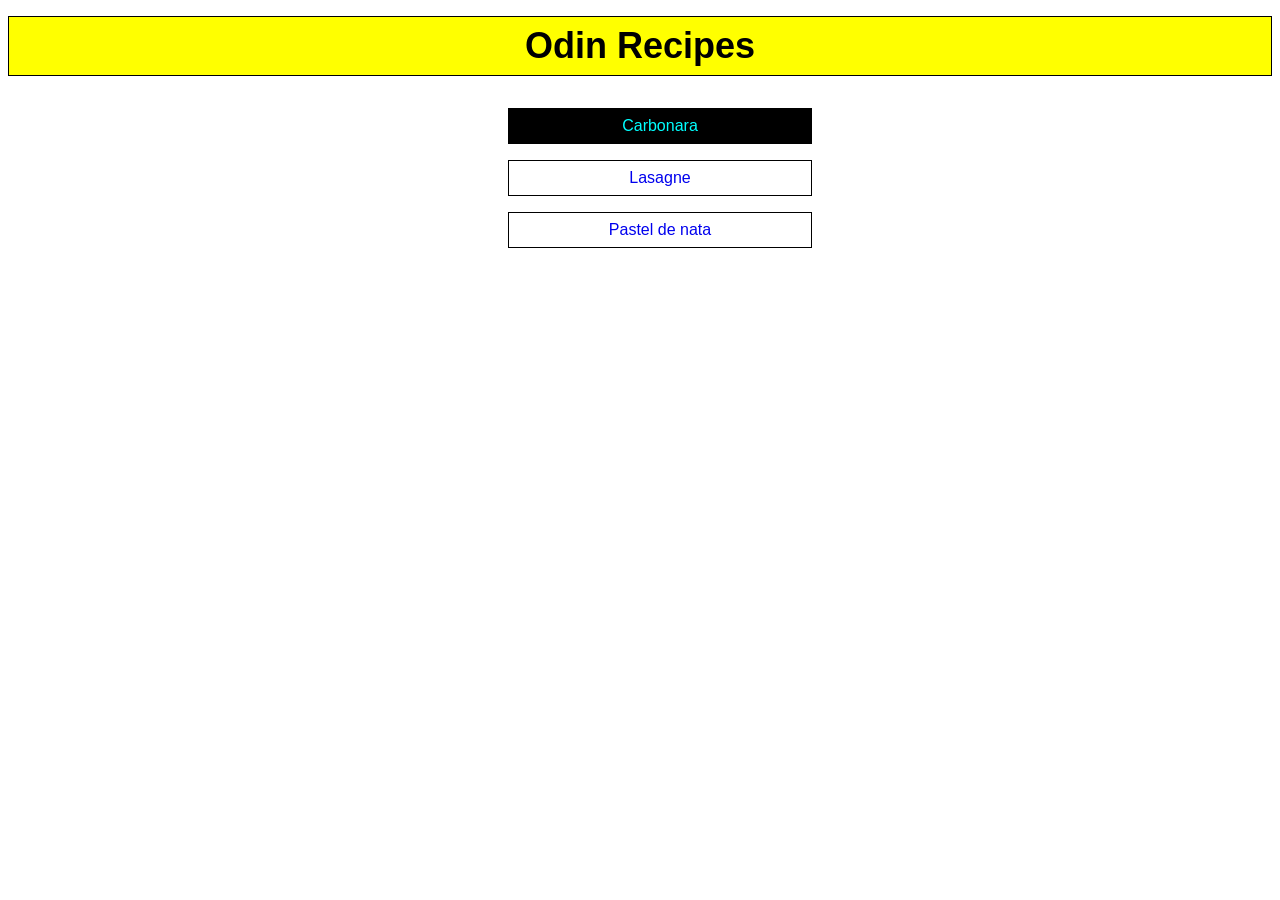
<file: index.html>
<!DOCTYPE html>
<html lang="en">

<head>
    <meta charset="UTF-8">
    <meta name="viewport" content="width=device-width, initial-scale=1.0">
    <title>Tasty Receipts</title>
    <link rel="stylesheet" href="style.css">
</head>

<body>
    <h1 class="title">Odin Recipes</h1>
    <ul class="recipe-list">
        <li id="carb"><a href="recipes/carbonara.html">Carbonara</a></li>
        <li id="lasa"><a href="recipes/lasagne.html">Lasagne</a></li>
        <li id="past"><a href="recipes/Pastel-de-nata.html">Pastel de nata</a></li>
    </ul>
</body>

</html>
</file>
<file: style.css>
body {
    font-family: Arial, Helvetica, sans-serif;
}

.title {
    text-align: center;
    font-size: 36px;
    color: black;
    background-color: yellow;
    margin: 16px auto;
    border: black 1px solid;
    padding: 8px;
}

.recipe-list {
    display: table;
    margin: 0 auto;
    list-style: none;
}

#carb,
#lasa,
#past {
    margin: 16px auto;
    border: black 1px solid;
    padding: 8px 100px;
    text-align: center;
}

a {
    text-decoration: none;
}

#carb a {
    color: aqua;
}

#carb {
    background-color: black;
}
</file>
